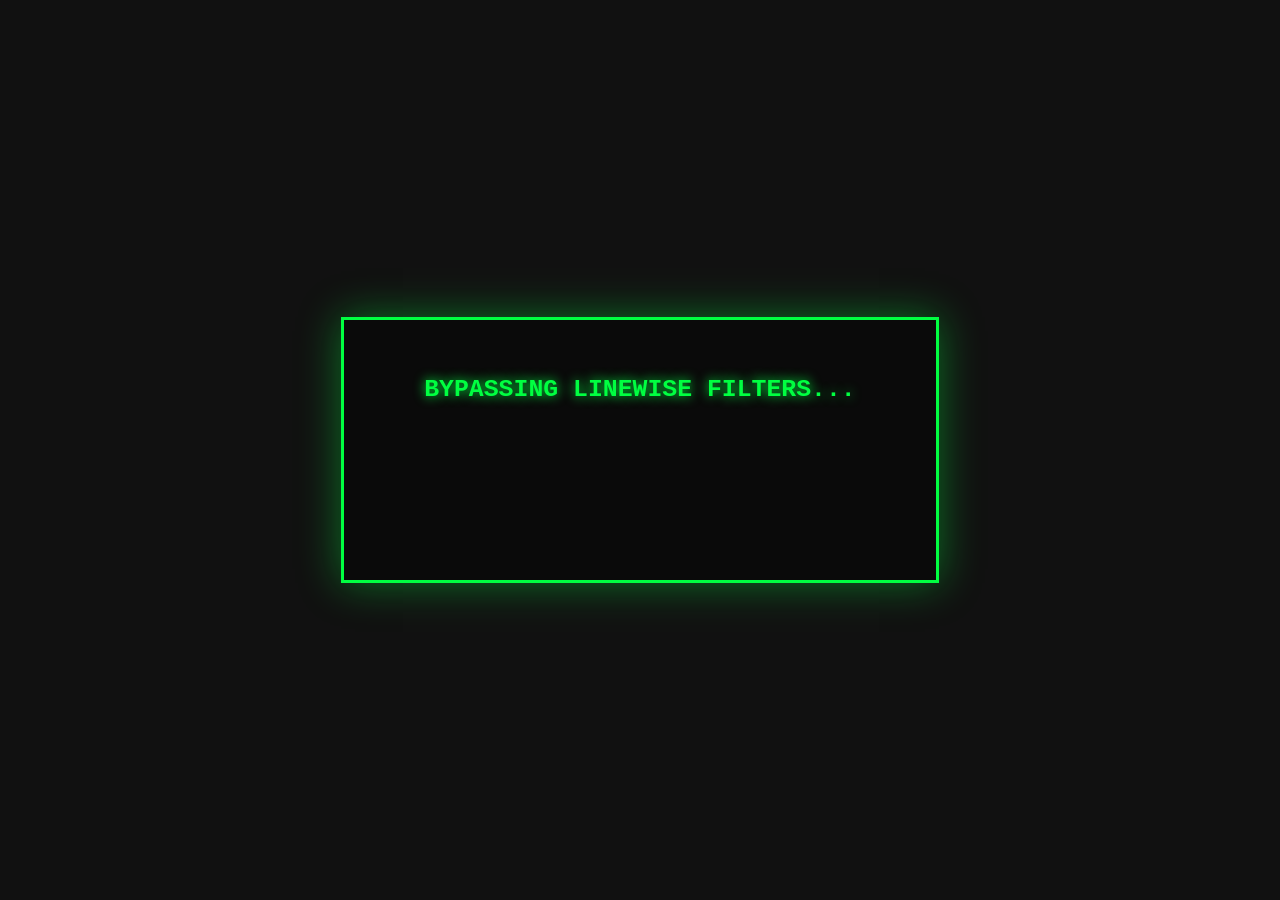
<file: index.html>
<!DOCTYPE html>
<html lang="en">
<head>
    <meta charset="UTF-8">
    <meta name="viewport" content="width=device-width, initial-scale=1.0">
    <title>Null_X</title>
    
    <!-- Correct paths -->
    <link rel="stylesheet" href="CSS/style.css">
    <script src="JS/main.js" defer></script>
    <script src="JS/config.js"></script>   <!-- Updated path: it's inside JS/ folder -->
</head>
<body>

    <!-- Boot Screen -->
    <div id="boot-screen" class="screen">
        <div class="terminal">
            <div id="green-text" class="green-text"></div>
        </div>
    </div>

    <!-- Welcome Screen -->
    <div id="welcome-screen" class="screen hidden">
        <div class="welcome-content">
            <h1>Welcome to <span class="highlight">Null_X</span> <span class="version">V2.17</span></h1>
            <p class="cloak-instruction">Click anywhere to cloak</p>
        </div>
    </div>

    <!-- Main Dashboard -->
    <div id="main-screen" class="screen hidden">
        <header>
            <h2>NULL_X V2.17</h2>
        </header>

        <div class="cards-container">
            <div class="card" onclick="navigateTo('games')">
                <h3>🎮 Games</h3>
                <p>Browse & play unblocked games</p>
            </div>

            <div class="card" onclick="navigateTo('proxy')">
                <h3>🌐 Proxy</h3>
                <p>Web proxy & unblocker</p>
            </div>

            <div class="card" onclick="navigateTo('settings')">
                <h3>⚙️ Settings</h3>
                <p>Customize your experience</p>
            </div>
        </div>
    </div>

</body>
</html>
</file>
<file: CSS/style.css>
/* ====================== NULL_X V2.17 - BRAND NEW CSS ====================== */

* {
    margin: 0;
    padding: 0;
    box-sizing: border-box;
}

body {
    font-family: 'Courier New', Courier, monospace;
    background: #0f0f0f;
    color: #00ff41;
    overflow: hidden;
    height: 100vh;
    user-select: none;
}

/* ====================== SCREENS ====================== */

.screen {
    position: fixed;
    top: 0;
    left: 0;
    width: 100%;
    height: 100%;
    display: flex;
    align-items: center;
    justify-content: center;
    transition: opacity 0.8s ease;
}

.hidden {
    display: none !important;
}

/* ====================== BOOT SCREEN ====================== */

#boot-screen {
    background: #111111;
}

.terminal {
    background: #0a0a0a;
    border: 3px solid #00ff41;
    padding: 50px 80px;
    box-shadow: 0 0 40px rgba(0, 255, 65, 0.4);
    text-align: center;
    min-width: 520px;
}

.green-text {
    font-size: 1.55rem;
    line-height: 2.4rem;
    min-height: 160px;
    color: #00ff41;
    text-shadow: 0 0 12px #00ff41;
    font-weight: bold;
}

/* ====================== WELCOME SCREEN ====================== */

#welcome-screen {
    background: linear-gradient(135deg, #1a1a1a, #0f0f0f);
}

.welcome-content {
    text-align: center;
    padding: 40px;
}

.welcome-content h1 {
    font-size: 4.2rem;
    font-weight: 700;
    margin-bottom: 20px;
    letter-spacing: 4px;
}

.highlight {
    color: #00ff80;
    text-shadow: 0 0 20px #00ff41;
}

.version {
    font-size: 2.1rem;
    color: #00cc33;
    font-weight: 400;
}

.cloak-instruction {
    margin-top: 80px;
    font-size: 1.65rem;
    color: #666666;
    animation: pulse 2.5s infinite ease-in-out;
}

@keyframes pulse {
    0%, 100% { opacity: 0.5; }
    50% { opacity: 1; }
}

/* ====================== MAIN DASHBOARD ====================== */

#main-screen {
    background: #0a0a0a;
}

header {
    background: #111111;
    padding: 25px 0;
    text-align: center;
    border-bottom: 3px solid #00ff41;
    box-shadow: 0 4px 15px rgba(0, 255, 65, 0.2);
}

header h2 {
    font-size: 2.4rem;
    letter-spacing: 6px;
    color: #00ff41;
    text-shadow: 0 0 15px #00ff41;
}

/* Cards Container */
.cards-container {
    display: flex;
    justify-content: center;
    align-items: center;
    gap: 40px;
    padding: 80px 20px;
    flex-wrap: wrap;
}

/* Individual Cards */
.card {
    background: #111111;
    border: 3px solid #00ff41;
    width: 290px;
    height: 240px;
    display: flex;
    flex-direction: column;
    align-items: center;
    justify-content: center;
    cursor: pointer;
    transition: all 0.4s ease;
    box-shadow: 0 0 20px rgba(0, 0, 0, 0.6);
}

.card:hover {
    background: #1a1a1a;
    border-color: #00ff80;
    transform: translateY(-15px) scale(1.08);
    box-shadow: 0 0 40px rgba(0, 255, 65, 0.6);
}

.card h3 {
    font-size: 2.1rem;
    margin-bottom: 12px;
    color: #00ff41;
    text-shadow: 0 0 10px #00ff41;
}

.card p {
    font-size: 1.1rem;
    color: #00cc33;
    text-align: center;
    max-width: 200px;
    line-height: 1.4;
}

/* ====================== RESPONSIVE ====================== */

@media (max-width: 900px) {
    .cards-container {
        gap: 25px;
        padding: 60px 15px;
    }
    
    .card {
        width: 260px;
        height: 220px;
    }
    
    .welcome-content h1 {
        font-size: 3.2rem;
    }
    /* Improved Main Dashboard Layout */
header {
    text-align: center;
    padding: 40px 0 30px 0;
}

header h2 {
    font-size: 2.8rem;
    letter-spacing: 8px;
    color: #00ff41;
    text-shadow: 0 0 20px #00ff41;
    margin: 0;
}

.cards-container {
    display: flex;
    justify-content: center;
    align-items: center;
    gap: 40px;
    padding: 20px 20px 80px 20px;
    flex-wrap: wrap;
}

/* Make cards a bit bigger and nicer */
.card {
    width: 300px;
    height: 260px;
    }
}
</file>
